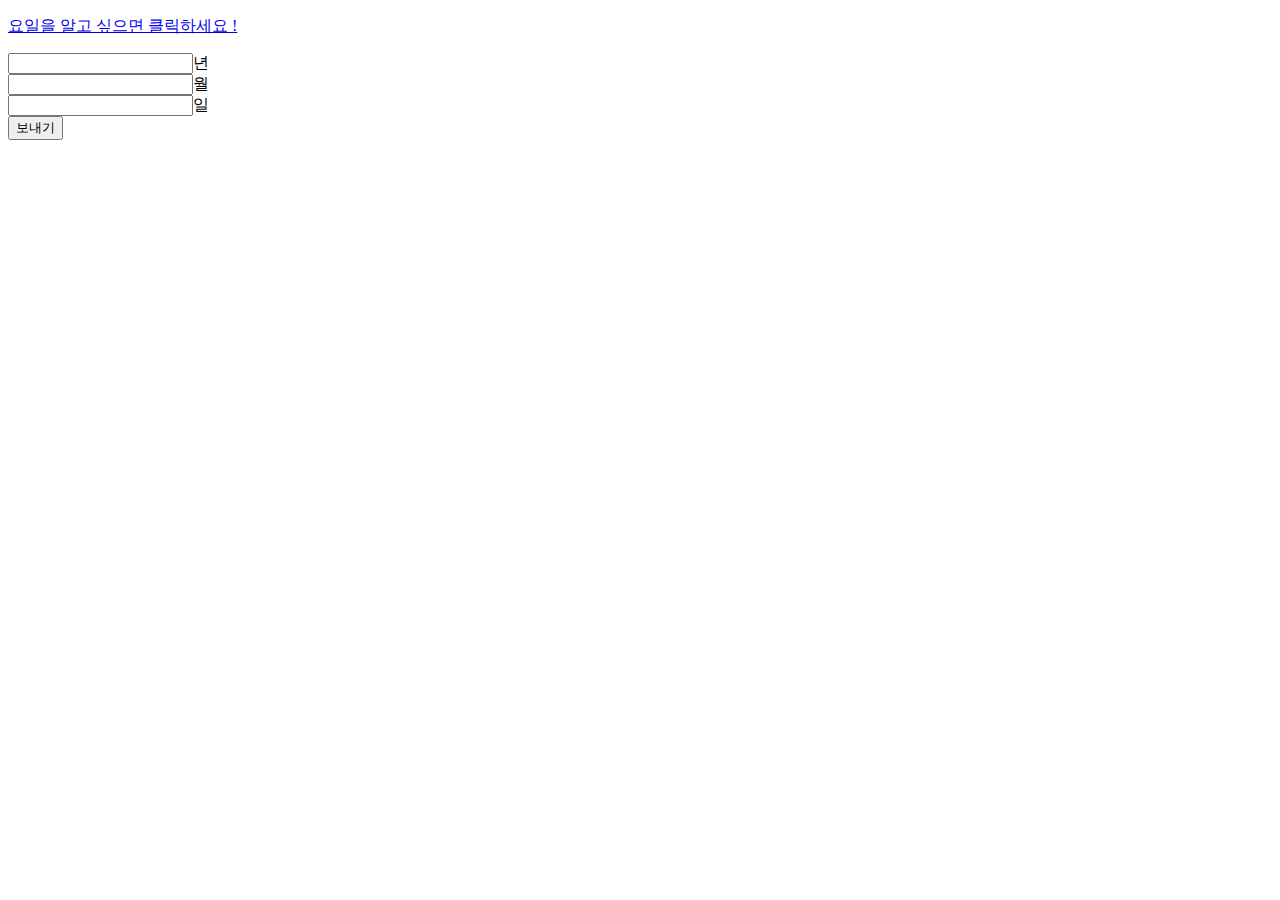
<file: ch2/src/main/resources/static/yoil.html>
<!DOCTYPE html>
<html lang="en">
<head>
    <meta charset="UTF-8">
    <title>Title</title>
</head>
<body>
<p>
    <a href="http://localhost:8080/getYoil?year=2024&month=3&day=29">요일을 알고 싶으면 클릭하세요 !</a>
</p>
<p>
<form action="http://localhost:8080/getYoil" method="post">
    <input type="text" name="year" >년 <br>
    <input type="text" name="month" >월 <br>
    <input type="text" name="day" >일 <br>
    <input type="submit" value="보내기">
</form>
</p>
</body>
</html>
</file>
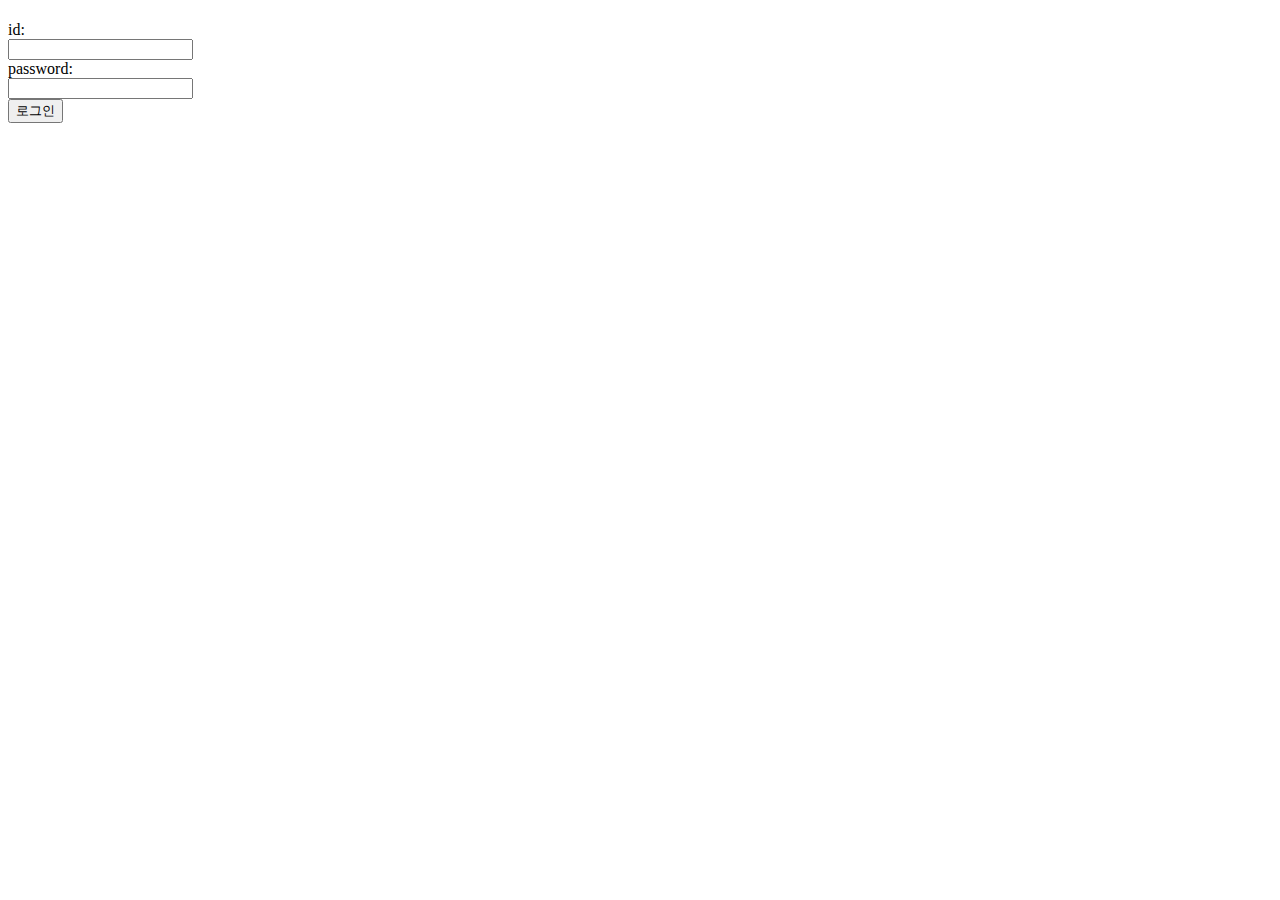
<file: ch2/src/main/resources/templates/login.html>
<!DOCTYPE html>
<html lang="en" xmlns:th="http://www.thymeleaf.org">
<!--xmlns:th="http://www.thymeleaf.org"-->
<head>
    <meta charset="UTF-8">
    <title>Title</title>
</head>
<body>
<h1 th:text="|${param.msg}|"></h1>
<!--queryString 에서 읽어올때는 param을 붙임.-->
<!--model이 아니라 queryString에 있는 정보를 받을 때는 param을 변수앞에 붙여야 한다.-->

<h1 th:text="|${msg}|"></h1>
<!--단순 msg는 redirect attribute을 읽어오는것.-->

<h1 th:text="|${msg}|"></h1>
<!--request 객체에서 읽어올 때는 변수 앞에 #request.을 붙여야한다. -->


<form action="/ch2/login/login" method="post">
id:<br>
<input type="text" name="id"><br>
password:<br>
<input type="password" name="pwd"><br>

<input type="submit" value="로그인"><br>
</form>
</body>
</html>
</file>
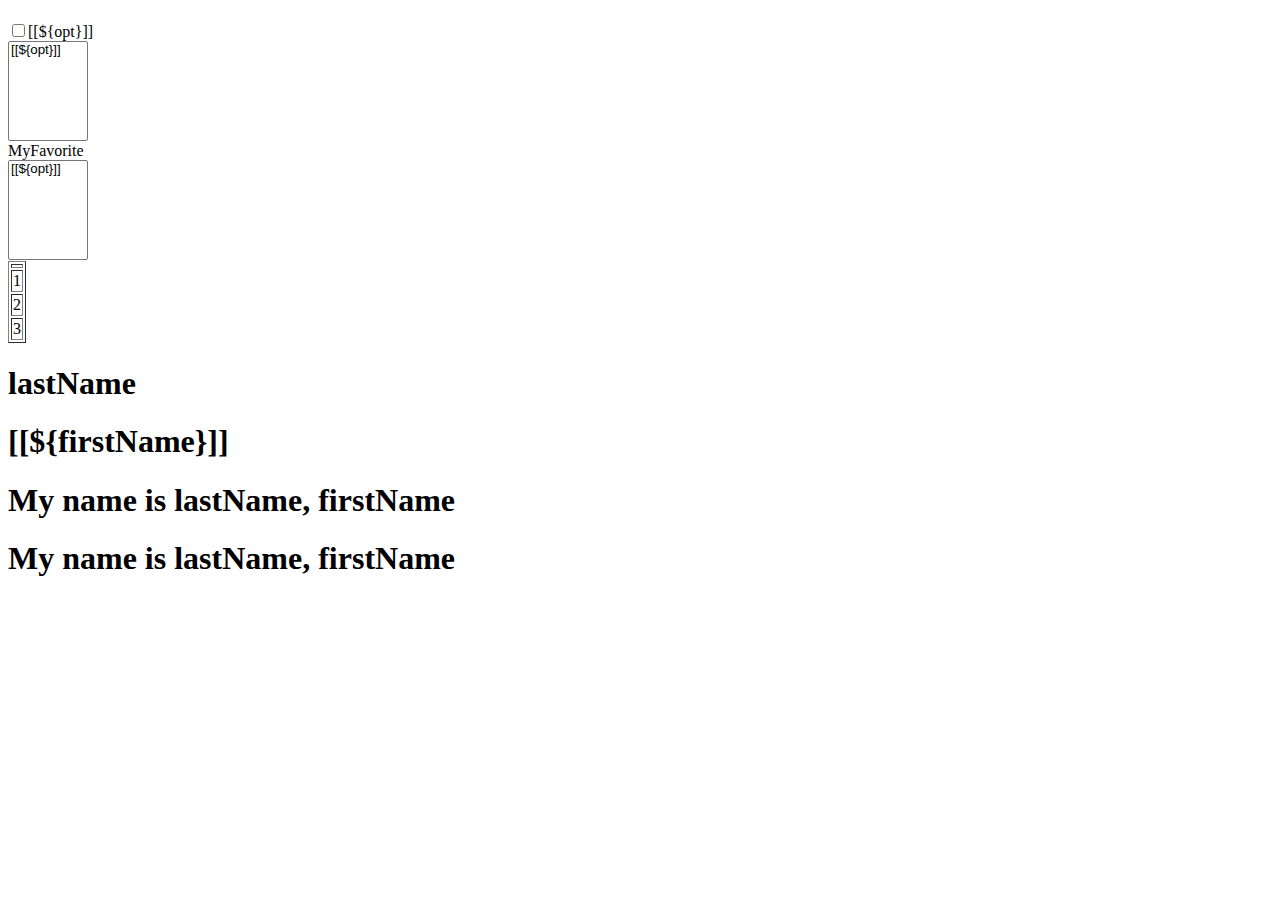
<file: ch2/src/main/resources/templates/test.html>
<!---->

<!DOCTYPE html>
<html lang="en" xmlns:th="http://www.thymeleaf.org">
<!--xmlns:th="http://www.thymeleaf.org"-->
<head>
    <meta charset="UTF-8">
    <title>Title</title>
    <style>
        select{
        width:80px;
        height:100px;
        }
    </style>
</head>
<body>
<h1 th:text="|year:${year}|"></h1>
<h1 th:text="|id:${session.id}|"></h1>
<h1 th:text="|email:${application.email}|"></h1>
<script th:inline="javascript">
    var firstName=[[${firstName}]]
    var lastName=/*[[${lastName}]]*/ "testName"
    var arr=[[${list}]]
    var userObj=[[${user}]]
</script>
<!--@{}안에 있는 경로가 '/'로 시작하면,자동으로 context root를 추가해줌.-->
<!--context root 설정은 application properties에서 하면 됌.-->
<!--<a href="board.html" th:href="@{/board/list(bno=${bno}, type='L')}">aaa</a>-->

<!--왠만하면 each를 이용하여 반복수행문을 작성하되, 화면에 출력되지 않는 경우 block 태그를 사용한다. -->
<!--아래 주석은 html이 봤을때는 주석, thymeleaf가 봤을때는 주석 아님으로 처리-->
<!--/*/<th:block th:each="opt:${list}">/*/-->
    <input type="checkbox" th:value="${opt}">[[${opt}]]<br>
<!--/*/</th:block>/*/-->

<!--multiple은 select를 펼쳐서 보여주게 하는 역할.-->
<div>
<select name="" id="" multiple>
    <option th:each="opt:${list}" th:value="${opt}">[[${opt}]]</option>
</select>
</div>

<div>
    <label for="MyFavorite">MyFavorite</label>
</div>
<div>
<select name="MyFavorite" id="MyFavorite" multiple>
    <option th:each="opt:${myFavorite}" value="${opt}">[[${opt}]]</option>
</select>
</div>


<table border="1px">
    <tr th:each="item:${list}">
        <td th:text="${item}"></td>
    </tr>
<!--/*-->
    <tr>
        <td>1</td>
    </tr>
    <tr>
        <td>2</td>
    </tr>
    <tr>
        <td>3</td>
    </tr>
    <!--*/-->
</table>
<h1 th:text="${lastName}">lastName</h1>
<h1>[[${firstName}]]</h1>
<h1 th:text="'My name is '+${lastName}+', '+${firstName}">My name is lastName, firstName</h1>
<h1 th:text="|My name is ${lastName}, ${firstName}|">My name is lastName, firstName</h1>
<span th:text="${'<i>Namkung, Seong</i>'}"></span>
<span th:utext="${'<i>Namkung, Seong</i>'}"></span>
</body>
</html>
</file>
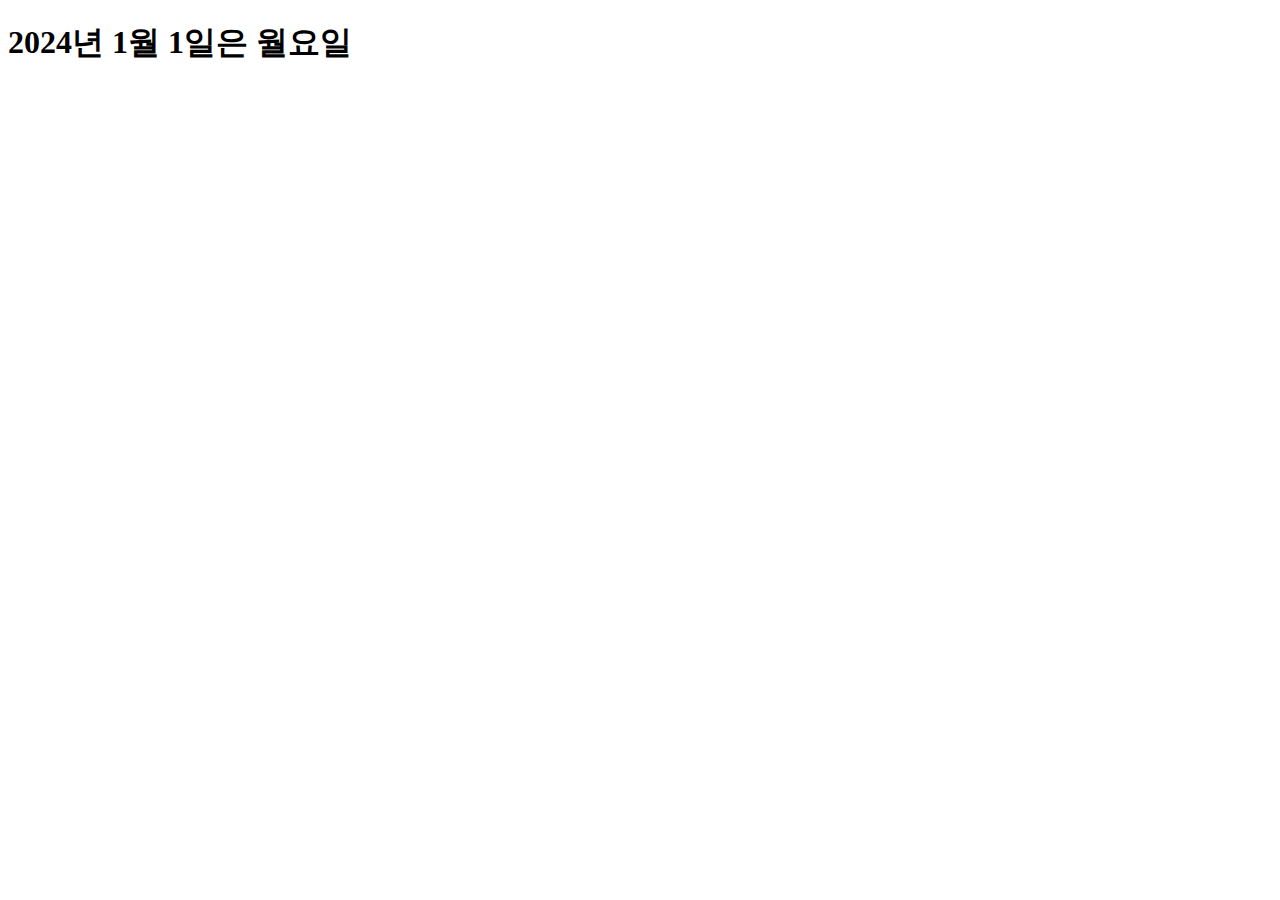
<file: ch2/src/main/resources/templates/yoil.html>
<!DOCTYPE html>
<html lang="en" xmlns:th="http://www.thymeleaf.org">
<head>
    <meta charset="UTF-8">
    <title>YoilTeller</title>
</head>
<body>
<h1 th:text="|${myDate.year}년 ${myDate.month}월 ${myDate.day}일은 ${yoil}요일입니다.|">2024년 1월 1일은 월요일</h1>
</body>
</html>
</file>
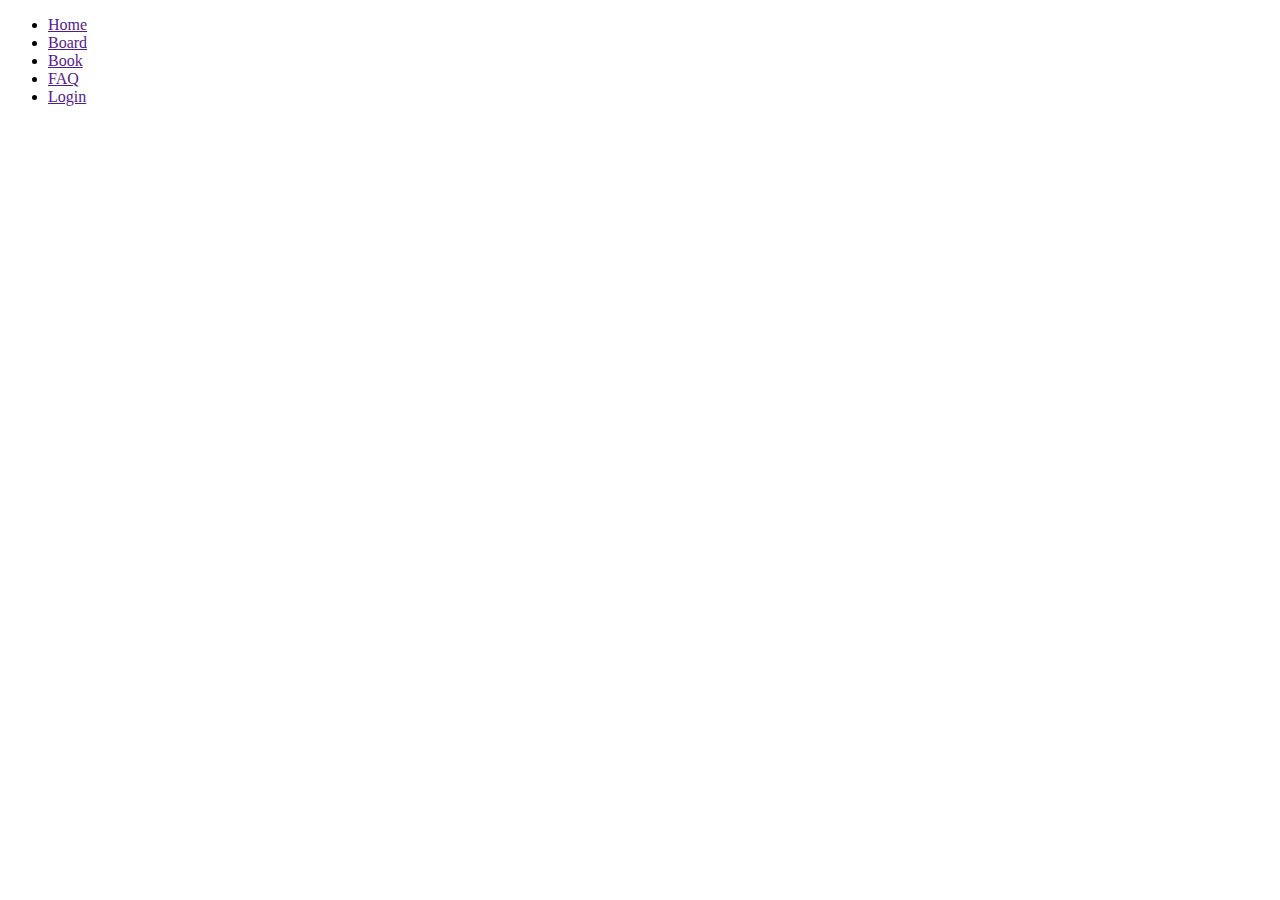
<file: ch2/src/main/resources/templates/fragments/header.html>
<!DOCTYPE html>
<html lang="en" xmlns:th="http://www.thymeleaf.org">
<div th:fragment="header">
    <div id="header">
        <ul>
            <li><a href="">Home</a></li><li>
            <a href="">Board</a></li><li>
            <a href="">Book</a></li><li>
            <a href="">FAQ</a></li><li>
            <a href="" th:href="@{/login/login}">Login</a></li>
<!--            Login 버튼에 링크를 걸어둠-->
        </ul>
    </div>
</div>
</html>
</file>
